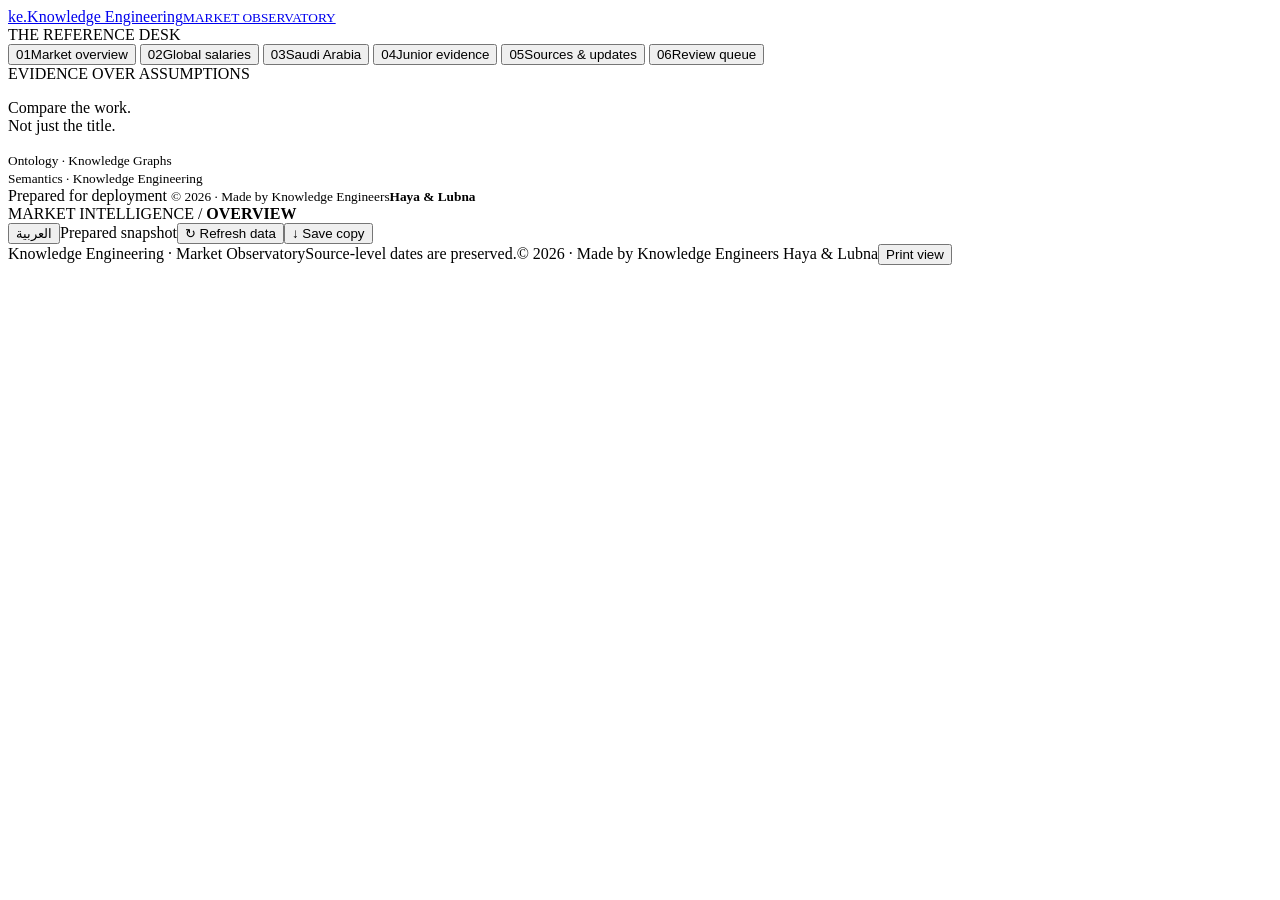
<file: web/template.html>
<!DOCTYPE html>
<html lang="en" dir="ltr">
<head>
<meta charset="utf-8">
<meta name="viewport" content="width=device-width,initial-scale=1">
<meta name="description" content="Evidence-led Knowledge Engineering salary benchmark and Saudi Arabia opportunity tracker.">
<meta name="referrer" content="no-referrer">
<meta http-equiv="Content-Security-Policy" content="default-src 'none'; script-src 'unsafe-inline'; style-src 'unsafe-inline'; font-src data:; img-src data:; connect-src 'self'; object-src 'none'; base-uri 'none'; form-action 'none'">
<title>Knowledge Engineering | Market Observatory</title>
<style>__APP_CSS__</style>
</head>
<body>
<noscript><div class="notice">Enable JavaScript to view this dashboard. Source data is also provided in the project JSON.</div></noscript>
<aside class="sidebar">
  <a class="brand" href="#overview"><span class="brand-mark" dir="ltr">k<span>e</span>.</span><span><span data-i18n="Knowledge Engineering">Knowledge Engineering</span><small data-i18n="MARKET OBSERVATORY">MARKET OBSERVATORY</small></span></a>
  <div class="nav-caption" data-i18n="THE REFERENCE DESK">THE REFERENCE DESK</div>
  <nav aria-label="Main navigation">
    <button data-view="overview" class="active"><span class="nav-icon">01</span><span data-i18n="Market overview">Market overview</span></button>
    <button data-view="global"><span class="nav-icon">02</span><span data-i18n="Global salaries">Global salaries</span><span class="nav-count" id="global-count"></span></button>
    <button data-view="saudi"><span class="nav-icon">03</span><span data-i18n="Saudi Arabia">Saudi Arabia</span><span class="nav-count" id="saudi-count"></span></button>
    <button data-view="junior"><span class="nav-icon">04</span><span data-i18n="Junior evidence">Junior evidence</span></button>
    <button data-view="sources"><span class="nav-icon">05</span><span data-i18n="Sources & updates">Sources & updates</span></button>
    <button data-view="review"><span class="nav-icon">06</span><span data-i18n="Review queue">Review queue</span><span class="nav-count" id="review-count"></span></button>
  </nav>
  <div class="side-card"><span class="eyebrow" data-i18n="EVIDENCE OVER ASSUMPTIONS">EVIDENCE OVER ASSUMPTIONS</span>
    <p data-i18n="Compare the work. Not just the title.">Compare the work.<br>Not just the title.</p>
    <small>Ontology · Knowledge Graphs<br>Semantics · Knowledge Engineering</small>
  </div>
  <div class="side-footer"><span class="status-dot"></span><span id="side-mode">Prepared for deployment</span>
    <small class="creator-credit" dir="ltr" lang="en"><span class="creator-credit-label">© 2026 · Made by Knowledge Engineers</span><strong>Haya &amp; Lubna</strong></small>
  </div>
</aside>
<div class="app">
  <header class="topbar"><div class="crumb"><span data-i18n="MARKET INTELLIGENCE">MARKET INTELLIGENCE</span> <span>/</span> <strong id="crumb-title">OVERVIEW</strong></div>
    <div class="top-actions"><button class="button small lang-switch" id="lang-switch" type="button" aria-label="Switch language">العربية</button><span class="sync-pill" id="sync-pill">Prepared snapshot</span><button class="button small" id="refresh-data" type="button"><span aria-hidden="true">↻</span> <span data-i18n="Refresh data">Refresh data</span></button><button class="button small" id="save-snapshot" type="button"><span aria-hidden="true">↓</span> <span data-i18n="Save copy">Save copy</span></button></div>
  </header>
  <main>
    <div id="connection-notice" class="connection-notice" aria-live="polite"></div>
    <section id="view-content" aria-label="Dashboard content"></section>
    <footer><span data-i18n="Knowledge Engineering · Market Observatory">Knowledge Engineering · Market Observatory</span><span id="footer-evidence">Source-level dates are preserved.</span><span class="footer-credit" dir="ltr">© 2026 · Made by Knowledge Engineers Haya &amp; Lubna</span><button class="text-button" id="print-view" data-i18n="Print view">Print view</button></footer>
  </main>
</div>
<div id="compare-tray" class="compare-tray" hidden><span id="compare-label"></span><button class="button primary small" id="compare-open" data-i18n="Compare roles">Compare roles</button><button class="button small" id="compare-clear" data-i18n="Clear">Clear</button></div>
<dialog id="detail-dialog" aria-labelledby="detail-heading"><header class="dialog-header"><span class="eyebrow" data-i18n="ROLE & SOURCE RECORD">ROLE &amp; SOURCE RECORD</span><button class="button square" data-close="detail-dialog" aria-label="Close details">×</button></header><div id="detail-body"></div></dialog>
<dialog id="compare-dialog" aria-labelledby="compare-heading"><header class="dialog-header"><h2 id="compare-heading" data-i18n="Compare the evidence">Compare the evidence</h2><button class="button square" data-close="compare-dialog" aria-label="Close comparison">×</button></header><div id="compare-body"></div></dialog>
<div class="toast" id="toast" role="status" hidden></div>
<script type="application/json" id="seed-data">__MARKET_SEED__</script>
<script>__APP_JS__</script>
</body>
</html>
</file>
